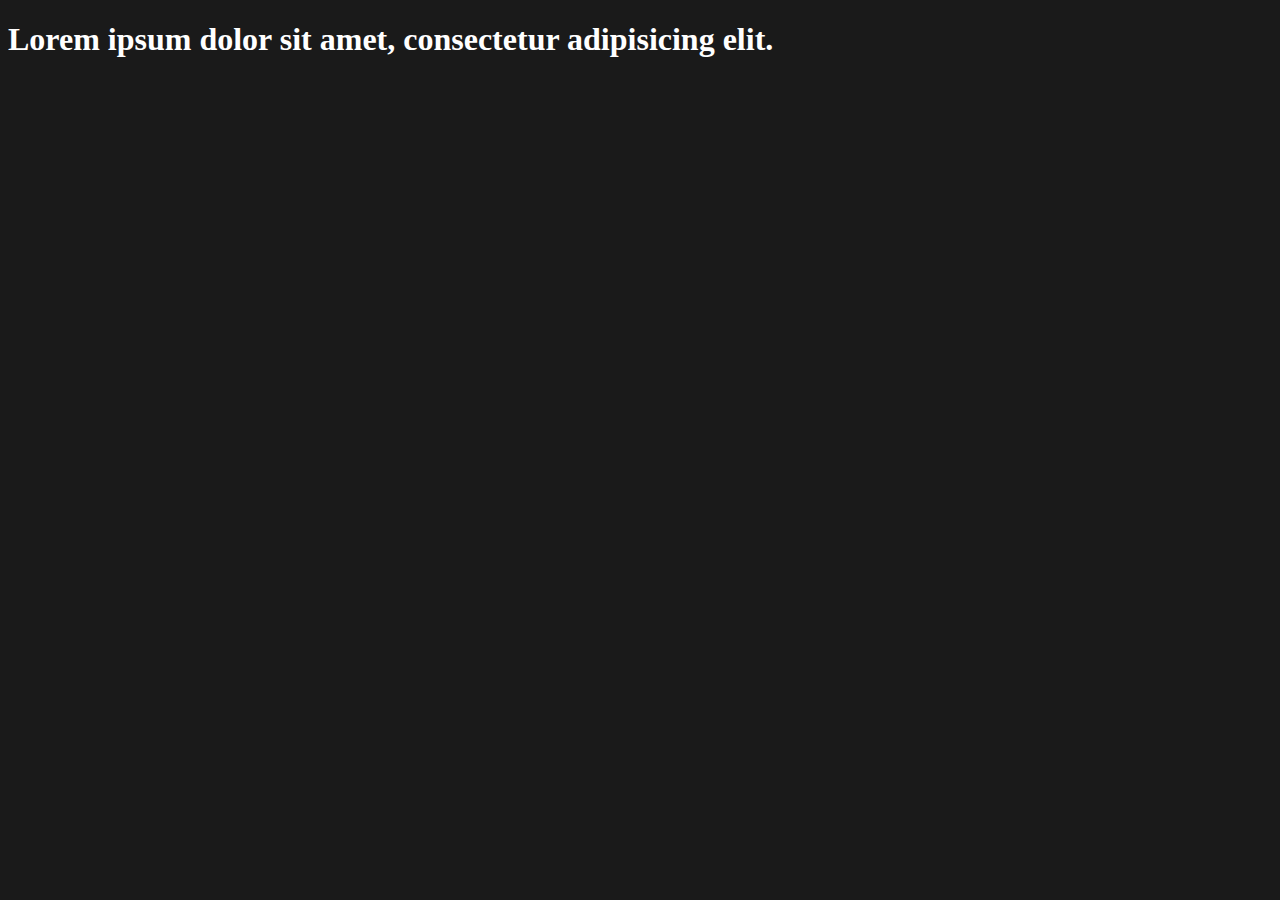
<file: DOM-BOM/index.html>
<!DOCTYPE html>
<html lang="en">
<head>
    <meta charset="UTF-8">
    <meta name="viewport" content="width=device-width, initial-scale=1.0">
    <title>JS Demo</title>
    <style>
        body{
            background-color: #1a1a1a;
            color: #fff;
        }
    </style>
</head>
<body>
    <h1>Lorem ipsum dolor sit amet, consectetur adipisicing elit.</h1>
    <script src="./script.js"></script>
</body>
</html>
</file>
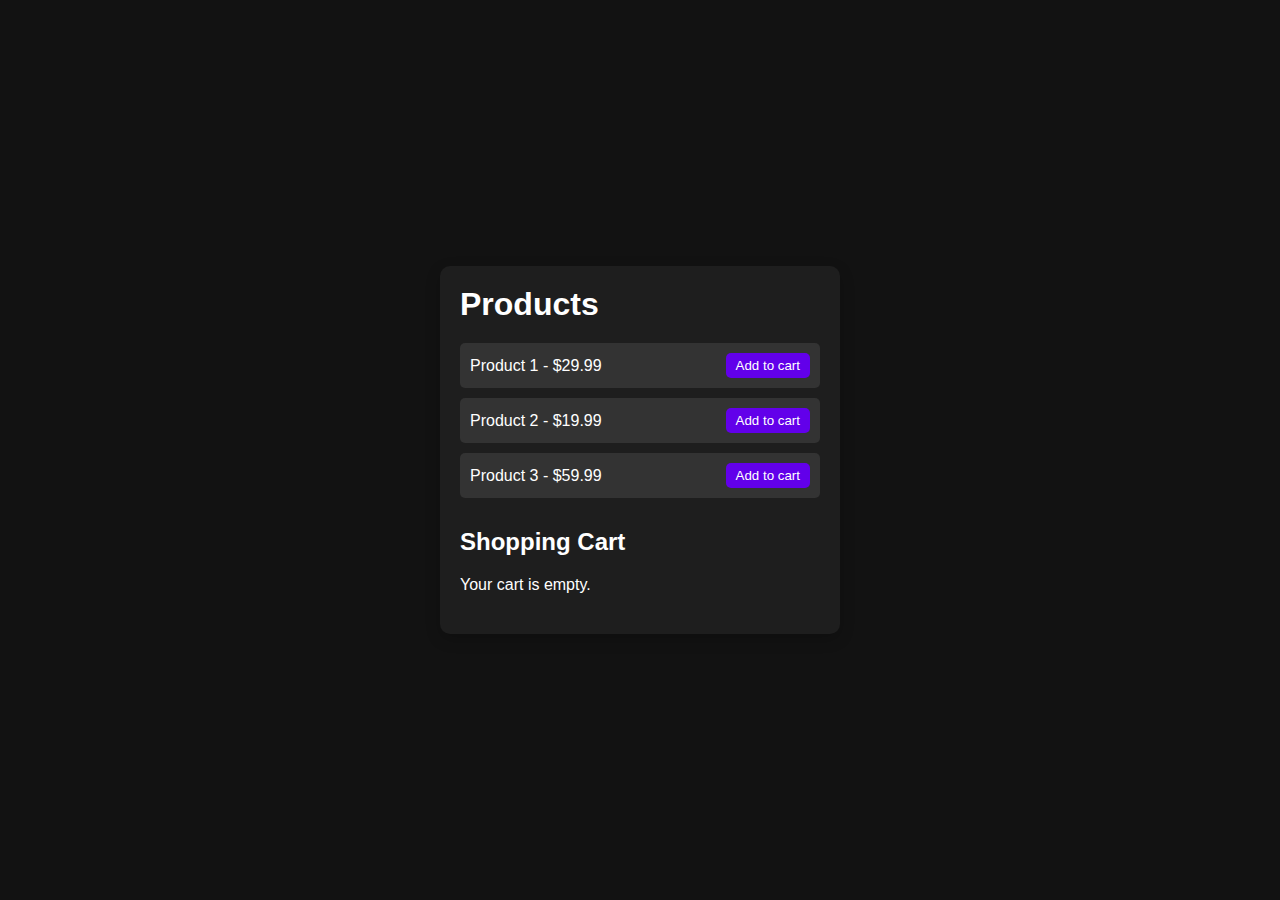
<file: ECommerce Project/index.html>
<!DOCTYPE html>
<html lang="en">
  <head>
    <meta charset="UTF-8" />
    <meta name="viewport" content="width=device-width, initial-scale=1.0" />
    <title>Simple E-Commerce</title>
    <link rel="stylesheet" href="styles.css" />
  </head>
  <body>
    <div class="container">
      <h1>Products</h1>
      <div id="product-list">
        <!-- Products will be dynamically added here by JavaScript -->
      </div>

      <h2>Shopping Cart</h2>
      <div id="cart-items">
        <p id="empty-cart">Your cart is empty.</p>
      </div>
      <div id="cart-total" class="hidden">
        <p>Total: <span id="total-price">$0.00</span></p>
        <button id="checkout-btn">Checkout</button>
      </div>
    </div>

    <script src="script.js"></script>
  </body>
</html>
</file>
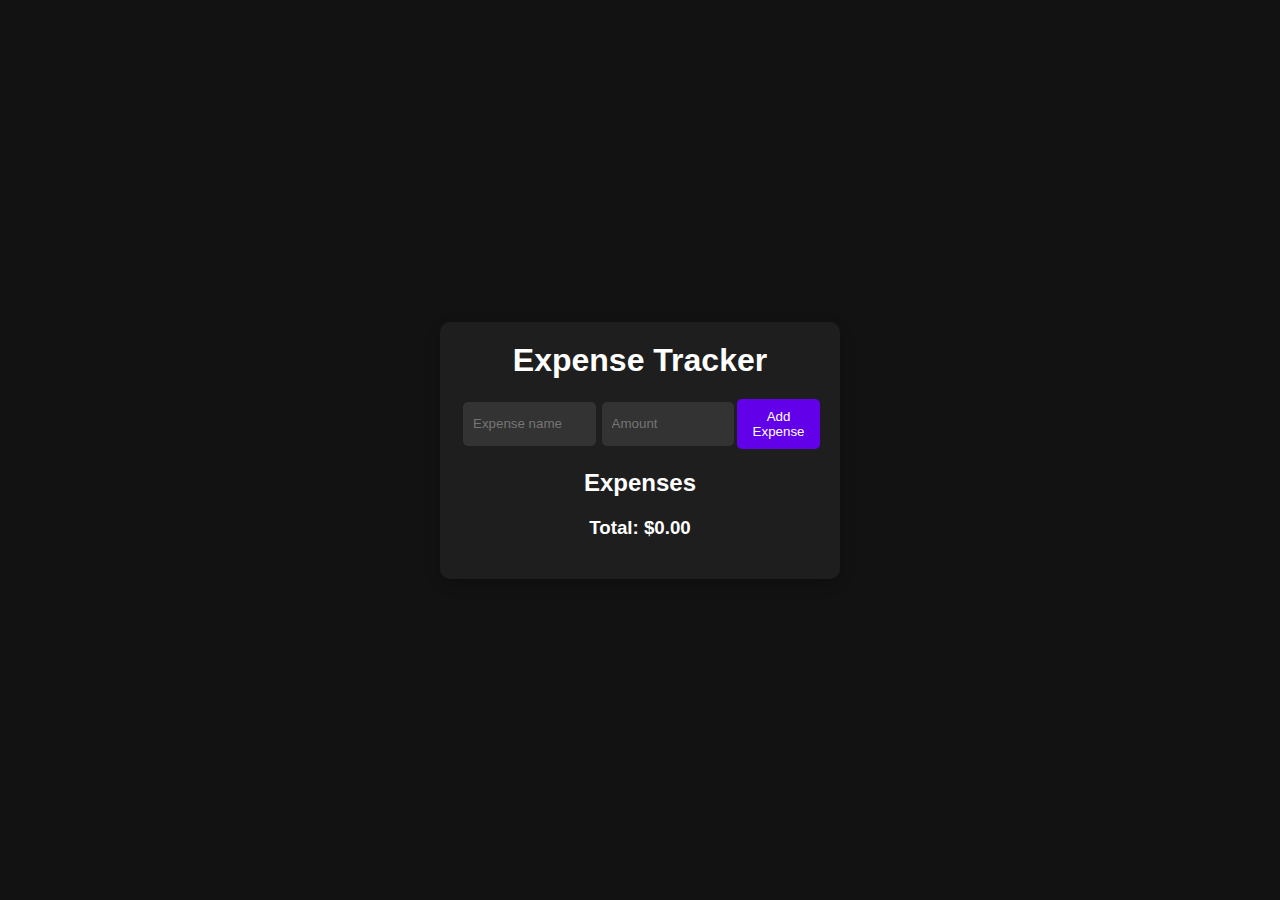
<file: ExpenseTracker/index.html>
<!DOCTYPE html>
<html lang="en">
  <head>
    <meta charset="UTF-8" />
    <meta name="viewport" content="width=device-width, initial-scale=1.0" />
    <title>Expense Tracker</title>
    <link rel="stylesheet" href="styles.css" />
  </head>
  <body>
    <div class="container">
      <h1>Expense Tracker</h1>
      <form id="expense-form">
        <input
          type="text"
          id="expense-name"
          placeholder="Expense name"
          required
        />
        <input
          type="number"
          id="expense-amount"
          placeholder="Amount"
          required
        />
        <button type="submit">Add Expense</button>
      </form>

      <h2>Expenses</h2>
      <ul id="expense-list">
        <!-- Expenses will be dynamically added here -->
      </ul>

      <div id="total">
        <h3>Total: $<span id="total-amount">0.00</span></h3>
      </div>
    </div>
    <script src="script.js"></script>
  </body>
</html>
</file>
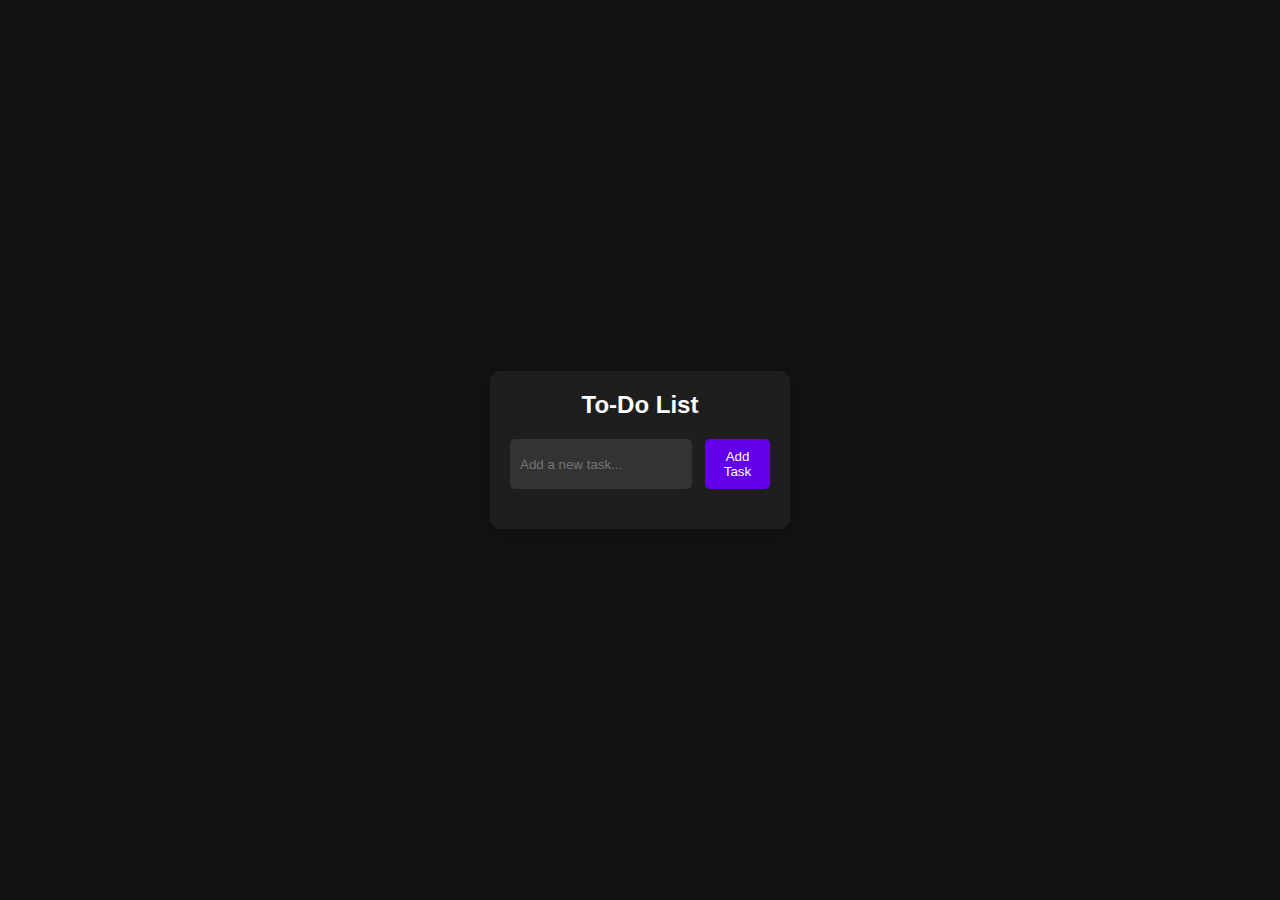
<file: ToDoListProject/index.html>
<!DOCTYPE html>
<html lang="en">
  <head>
    <meta charset="UTF-8" />
    <meta name="viewport" content="width=device-width, initial-scale=1.0" />
    <title>Dark Mode To-Do List</title>
    <link rel="stylesheet" href="styles.css" />
  </head>
  <body>
    <div class="container">
      <h1>To-Do List</h1>
      <div class="input-container">
        <input type="text" id="todo-input" placeholder="Add a new task..." />
        <button id="add-task-btn">Add Task</button>
      </div>
      <ul id="todo-list"></ul>
    </div>
    <script src="script.js"></script>
  </body>
</html>
</file>
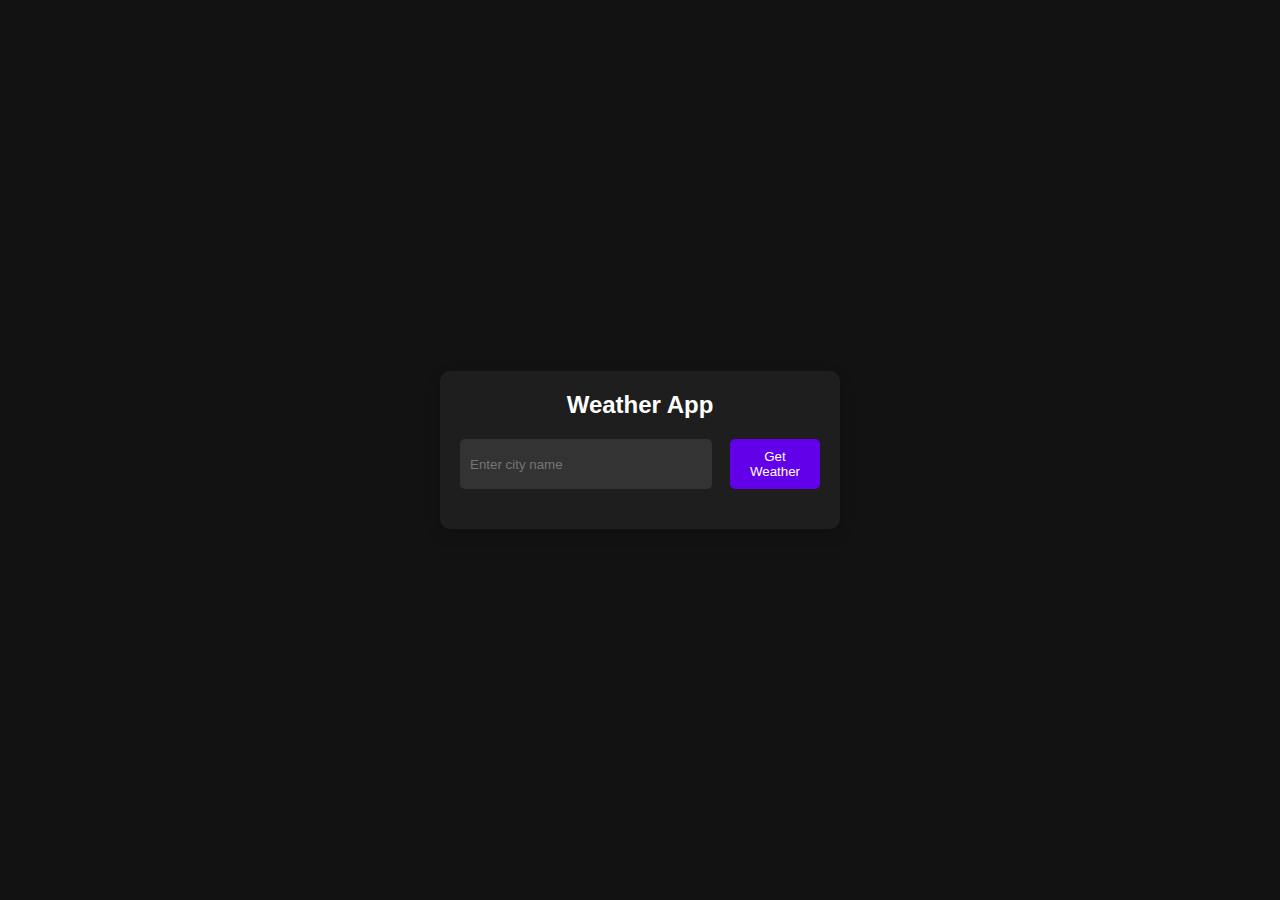
<file: WeatherApp/index.html>
<!DOCTYPE html>
<html lang="en">
  <head>
    <meta charset="UTF-8" />
    <meta name="viewport" content="width=device-width, initial-scale=1.0" />
    <title>Weather App</title>
    <link rel="stylesheet" href="styles.css" />
  </head>
  <body>
    <div class="container">
      <h1>Weather App</h1>
      <div class="input-container">
        <input type="text" id="city-input" placeholder="Enter city name" />
        <button id="get-weather-btn">Get Weather</button>
      </div>
      <div id="weather-info" class="hidden">
        <div id="weather-container">
          <div id="img"></div>
          <div id="text-info">
            <h2 id="city-name"></h2>
            <p id="temperature"></p>
            <p id="description"></p>
          </div>
        </div>
      </div>      
      <p id="error-message" class="hidden">City not found. Please try again.</p>
    </div>
    <script src="script.js"></script>
  </body>
</html>
</file>
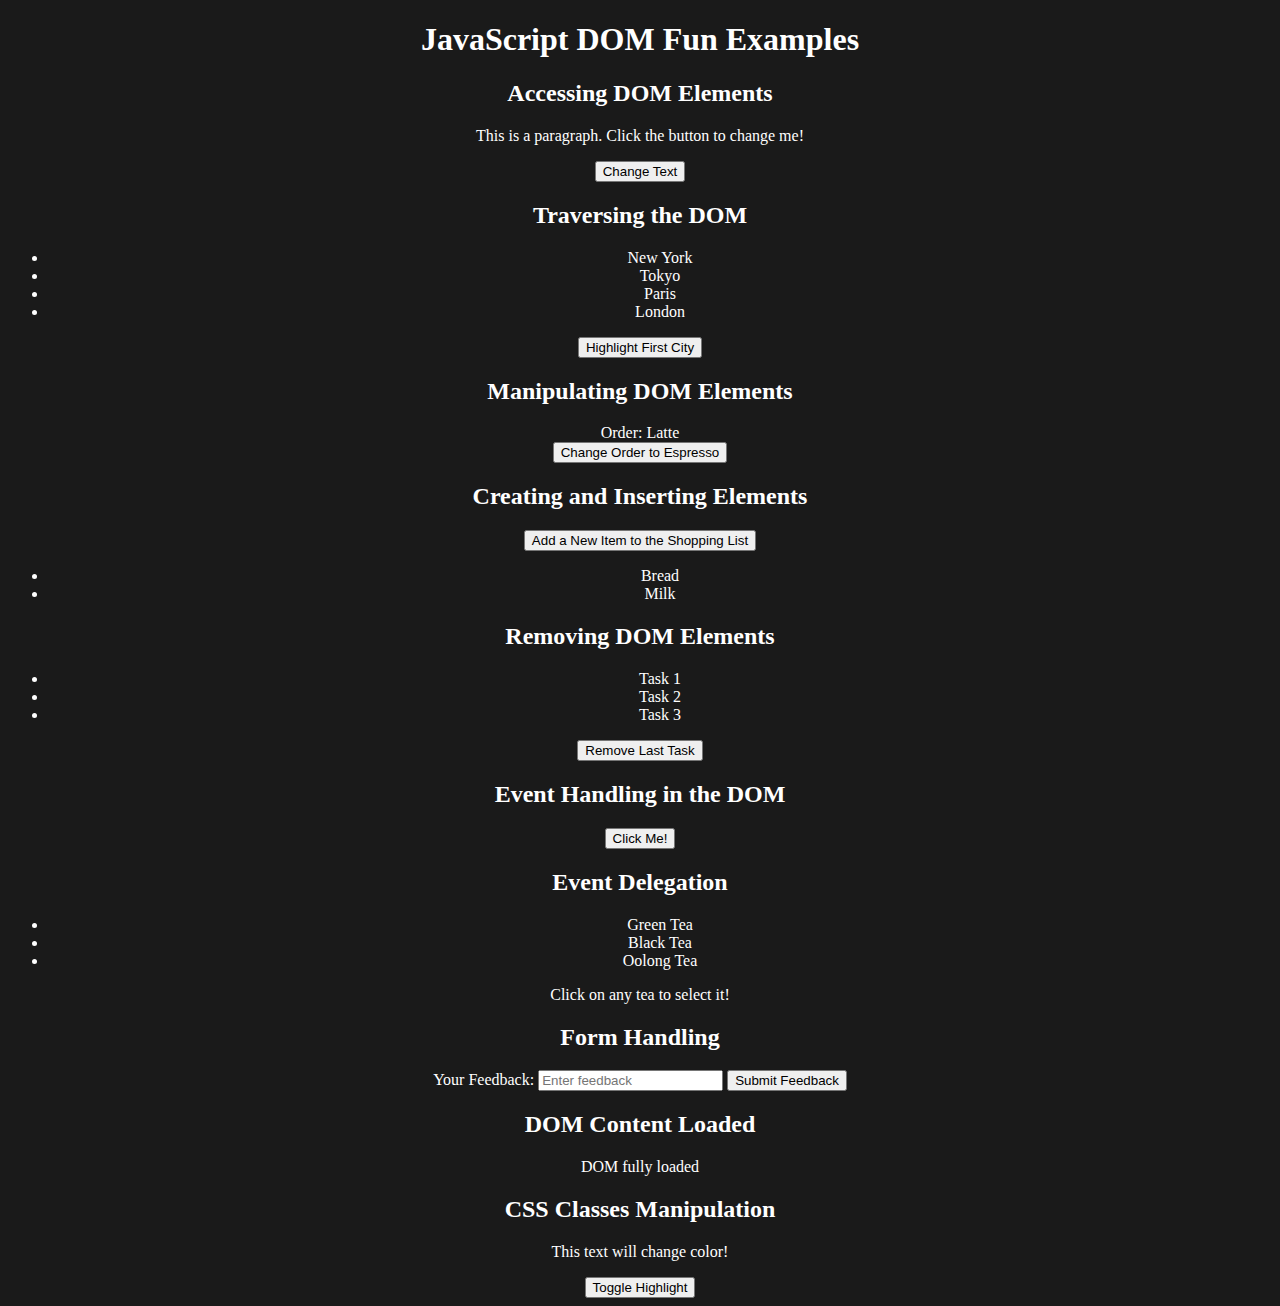
<file: DOM/dom.html>
<!DOCTYPE html>
<html lang="en">
  <head>
    <meta charset="UTF-8" />
    <meta name="viewport" content="width=device-width, initial-scale=1.0" />
    <title>JavaScript DOM Fun Examples with chai</title>
    <style>
      body {
        background-color: #1a1a1a;
        color: #fff;
        text-align: center;
      }
      .highlight {
        background-color: yellow;
        font-weight: bold;
        color: #1a1a1a;
      }
      .hidden {
        display: none;
      }
    </style>
  </head>
  <body>
    <h1>JavaScript DOM Fun Examples</h1>

    <!-- Example 1: Accessing DOM Elements -->
    <section id="example-1">
      <h2>Accessing DOM Elements</h2>
      <p id="myParagraph">
        This is a paragraph. Click the button to change me!
      </p>
      <button id="changeTextButton">Change Text</button>
    </section>

    <!-- Example 2: Traversing the DOM -->
    <section id="example-2">
      <h2>Traversing the DOM</h2>
      <ul id="citiesList">
        <li class="chai">New York</li>
        <li>Tokyo</li>
        <li>Paris</li>
        <li>London</li>
      </ul>
      <button id="highlightFirstCity">Highlight First City</button>
    </section>

    <!-- Example 3: Manipulating DOM Elements -->
    <section id="example-3">
      <h2>Manipulating DOM Elements</h2>
      <div id="coffeeOrder">Order: <span id="coffeeType">Latte</span></div>
      <button id="changeOrder">Change Order to Espresso</button>
    </section>

    <!-- Example 4: Creating and Inserting Elements -->
    <section id="example-4">
      <h2>Creating and Inserting Elements</h2>
      <button id="addNewItem">Add a New Item to the Shopping List</button>
      <ul id="shoppingList">
        <li>Bread</li>
        <li>Milk</li>
      </ul>
    </section>

    <!-- Example 5: Removing DOM Elements -->
    <section id="example-5">
      <h2>Removing DOM Elements</h2>
      <ul id="taskList">
        <li>Task 1</li>
        <li>Task 2</li>
        <li>Task 3</li>
      </ul>
      <button id="removeLastTask">Remove Last Task</button>
    </section>

    <!-- Example 6: Event Handling in the DOM -->
    <section id="example-6">
      <h2>Event Handling in the DOM</h2>
      <button id="clickMeButton">Click Me!</button>
    </section>

    <!-- Example 7: Event Delegation -->
    <section id="example-7">
      <h2>Event Delegation</h2>
      <ul id="teaList">
        <li class="teaItem">Green Tea</li>
        <li class="teaItem">Black Tea</li>
        <li class="teaItem">Oolong Tea</li>
      </ul>
      <p>Click on any tea to select it!</p>
    </section>

    <!-- Example 8: Form Handling -->
    <section id="example-8">
      <h2>Form Handling</h2>
      <form id="feedbackForm">
        <label for="feedbackInput">Your Feedback:</label>
        <input type="text" id="feedbackInput" placeholder="Enter feedback" />
        <button type="submit">Submit Feedback</button>
      </form>
      <p id="feedbackDisplay"></p>
    </section>

    <!-- Example 9: DOM Content Loaded -->
    <section id="example-9">
      <h2>DOM Content Loaded</h2>
      <p id="domStatus">Waiting for DOM to load...</p>
    </section>

    <!-- Example 10: CSS Classes Manipulation -->
    <section id="example-10">
      <h2>CSS Classes Manipulation</h2>
      <p id="descriptionText">This text will change color!</p>
      <button id="toggleHighlight">Toggle Highlight</button>
    </section>
    <script src="./script.js"></script>
  </body>
</html>
</file>
<file: ECommerce Project/styles.css>
/* styles.css */
* {
  margin: 0;
  padding: 0;
  box-sizing: border-box;
}

body {
  font-family: Arial, sans-serif;
  background-color: #121212;
  color: #ffffff;
  display: flex;
  justify-content: center;
  align-items: center;
  height: 100vh;
}

.container {
  width: 400px;
  padding: 20px;
  background-color: #1e1e1e;
  border-radius: 10px;
  box-shadow: 0 5px 15px rgba(0, 0, 0, 0.2);
}

h1,
h2 {
  margin-bottom: 20px;
}

#product-list {
  margin-bottom: 30px;
}

.product {
  background-color: #333333;
  padding: 10px;
  margin-bottom: 10px;
  display: flex;
  justify-content: space-between;
  align-items: center;
  border-radius: 5px;
}

.product button {
  background-color: #6200ea;
  border: none;
  padding: 5px 10px;
  color: #fff;
  border-radius: 5px;
  cursor: pointer;
  transition: background-color 0.3s;
}

.product button:hover {
  background-color: #3700b3;
}

#cart-items {
  margin-bottom: 20px;
}

#cart-total {
  text-align: right;
}

#checkout-btn {
  background-color: #6200ea;
  border: none;
  padding: 10px;
  color: white;
  border-radius: 5px;
  cursor: pointer;
  transition: background-color 0.3s;
}

#checkout-btn:hover {
  background-color: #3700b3;
}

.hidden {
  display: none;
}

.cart-item {
  background-color: #fff;
  color: #121212;
  padding: 10px;
  margin-bottom: 10px;
  display: flex;
  justify-content: space-between;
  align-items: center;
  border-radius: 5px;
}

.cart-item button {
  background-color: #f0210b;
  border: none;
  padding: 5px 10px;
  color: #fff;
  border-radius: 5px;
  cursor: pointer;
  transition: background-color 0.3s;
}

.cart-item button:hover {
  background-color: #730808;
}
</file>
<file: ExpenseTracker/styles.css>
/* styles.css */
* {
  margin: 0;
  padding: 0;
  box-sizing: border-box;
}

body {
  font-family: Arial, sans-serif;
  background-color: #121212;
  color: #ffffff;
  display: flex;
  justify-content: center;
  align-items: center;
  height: 100vh;
}

.container {
  width: 400px;
  padding: 20px;
  background-color: #1e1e1e;
  border-radius: 10px;
  box-shadow: 0 5px 15px rgba(0, 0, 0, 0.2);
}

h1,
h2,
h3 {
  text-align: center;
  margin-bottom: 20px;
}

form {
  display: flex;
  justify-content: space-between;
  margin-bottom: 20px;
}

input[type="text"],
input[type="number"] {
  width: 45%;
  padding: 10px;
  background-color: #333333;
  border: none;
  border-radius: 5px;
  color: #fff;
  outline: none;
  margin: 3px;
}

button {
  padding: 10px;
  background-color: #6200ea;
  border: none;
  border-radius: 5px;
  color: #fff;
  cursor: pointer;
  transition: background-color 0.3s;
}

button:hover {
  background-color: #3700b3;
}

#expense-list {
  list-style-type: none;
  padding: 0;
}

#expense-list li {
  background-color: #333333;
  padding: 10px;
  margin-bottom: 10px;
  display: flex;
  justify-content: space-between;
  align-items: center;
  border-radius: 5px;
}

#total {
  text-align: right;
}

.hidden {
  display: none;
}
</file>
<file: ToDoListProject/styles.css>
/* styles.css */
* {
  margin: 0;
  padding: 0;
  box-sizing: border-box;
}

body {
  font-family: Arial, sans-serif;
  background-color: #121212;
  color: #ffffff;
  display: flex;
  justify-content: center;
  align-items: center;
  height: 100vh;
}

.container {
  background-color: #1e1e1e;
  padding: 20px;
  border-radius: 10px;
  width: 300px;
  box-shadow: 0 5px 15px rgba(0, 0, 0, 0.2);
}

h1 {
  text-align: center;
  margin-bottom: 20px;
  font-size: 24px;
}

.input-container {
  display: flex;
  justify-content: space-between;
  margin-bottom: 20px;
}

input[type="text"] {
  width: 70%;
  padding: 10px;
  background-color: #333333;
  border: none;
  border-radius: 5px;
  color: #fff;
  outline: none;
}

button {
  width: 25%;
  padding: 10px;
  background-color: #6200ea;
  border: none;
  border-radius: 5px;
  color: #fff;
  cursor: pointer;
  transition: background-color 0.3s;
}

button:hover {
  background-color: #3700b3;
}

ul {
  list-style-type: none;
  padding: 0;
}

li {
  background-color: #333333;
  padding: 10px;
  margin-bottom: 10px;
  border-radius: 5px;
  display: flex;
  justify-content: space-between;
  align-items: center;
}

li.completed {
  text-decoration: line-through;
  opacity: 0.7;
}

li button {
  background-color: #d32f2f;
  border: none;
  padding: 5px;
  color: white;
  border-radius: 5px;
  cursor: pointer;
}

li button:hover {
  background-color: #b71c1c;
}
</file>
<file: WeatherApp/styles.css>
/* styles.css */
* {
  margin: 0;
  padding: 0;
  box-sizing: border-box;
}

body {
  font-family: Arial, sans-serif;
  background-color: #121212;
  color: #ffffff;
  display: flex;
  justify-content: center;
  align-items: center;
  height: 100vh;
}

.container {
  background-color: #1e1e1e;
  padding: 20px;
  border-radius: 10px;
  width: 400px;
  box-shadow: 0 5px 15px rgba(0, 0, 0, 0.2);
  text-align: center;
}

h1 {
  margin-bottom: 20px;
  font-size: 24px;
}

.input-container {
  display: flex;
  justify-content: space-between;
  margin-bottom: 20px;
}

input[type="text"] {
  width: 70%;
  padding: 10px;
  background-color: #333333;
  border: none;
  border-radius: 5px;
  color: #fff;
  outline: none;
}

button {
  width: 25%;
  padding: 10px;
  background-color: #6200ea;
  border: none;
  border-radius: 5px;
  color: #fff;
  cursor: pointer;
  transition: background-color 0.3s;
}

button:hover {
  background-color: #3700b3;
}

#weather-info {
  margin-top: 20px;
}

.hidden {
  display: none;
}

#error-message {
  color: #ff5722;
  margin-top: 20px;
}

#weather-container {
  display: flex;
  align-items: center;
  gap: 20px;
}

#img img {
  width: 100px;
  height: 100px;
  object-fit: contain;
}

#text-info {
  display: flex;
  flex-direction: column;
}
</file>
